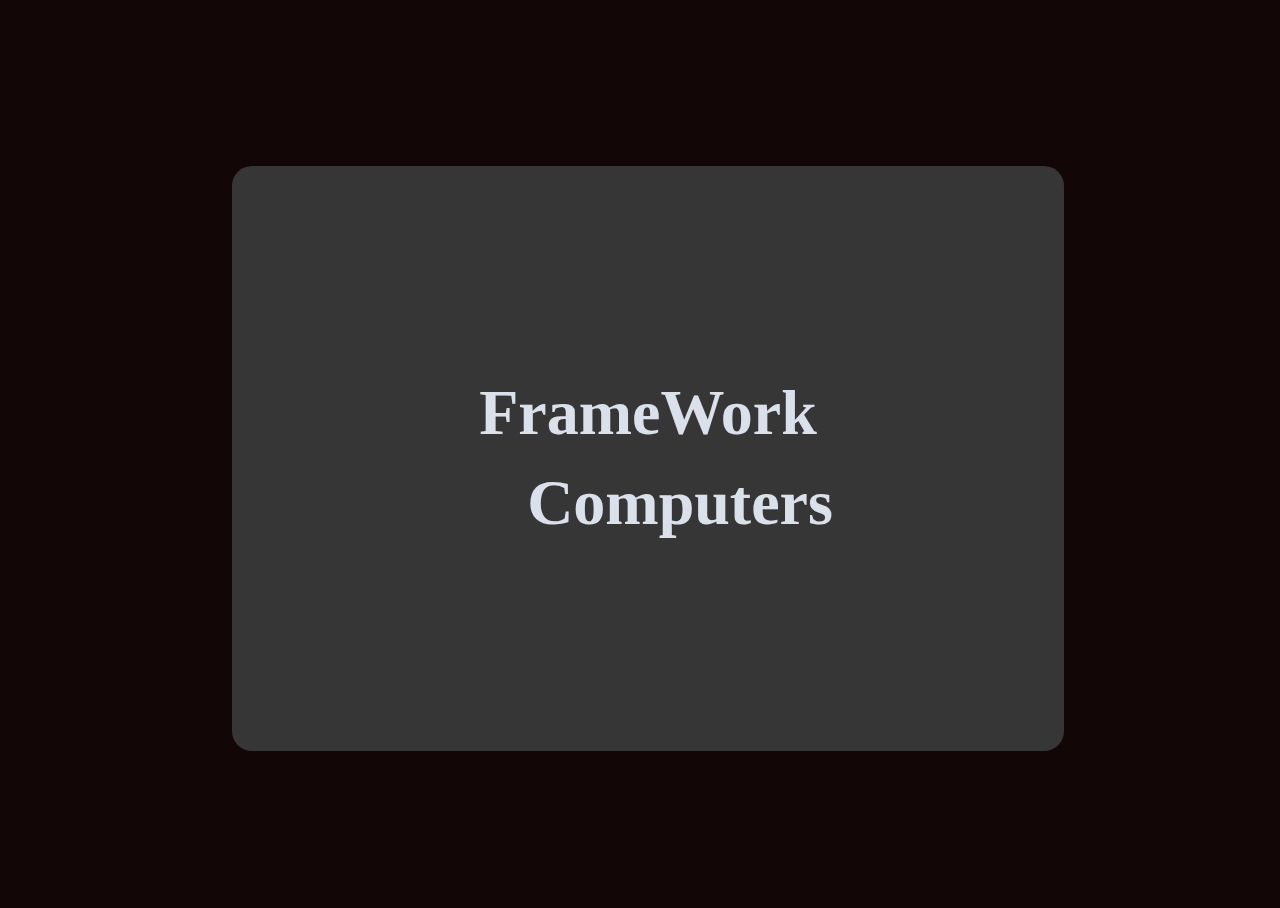
<file: index.html>
<!DOCTYPE html>
<html lang="en">
<head>
    <meta charset="UTF-8">
    <meta name="viewport" content="width=device-width, initial-scale=1.0">
    <title>Framework</title>
    <link rel="stylesheet" href=".\animatedpage.css">
    <link rel="icon"
        href="[data-uri]">
</head>

<body>
    <section id = "page">
    <div class = "container">
        <div class = " maintext"> FrameWork </div>
        <div class = " maintext"> Computers </div>
    </div>

    <div class="containerturned">
        
        <div class = "text head"> FIX CONSUMER </div>
        <div class = "text head "> ELECTRONICS </div>
        <div class="text">We know consumer electronics can be better for you and for the environment. Unlike most products, ours are open for you to repair and upgrade.</div>
        <div class="text">We Are FrameWork Computers</div>
        <div class = "text">
            <p>Consumer electronics is broken. We’ve all had the experience of a busted screen, button, or connector that can’t be fixed, battery life degrading without
            a path for replacement, or being unable to add more storage when full. Individually, this is irritating and requires us to make unnecessary and expensive  purchases of new products to get around what should be easy problems to solve. Globally though, it’s much worse. We create over fifty million tons of e-waste  each year. That’s 6 kg or 13 lb per person on earth per year, made up of our former devices. We need to improve recyclability, but the biggest impact we can  make is generating less waste to begin with by making our products last longer.</p>
        </div>


        <div class = " text market" > Know about our Marketplace <span id="down">&#8595;</span> </div>
        <a href="https://frame.work/marketplace"> frame.work/marketplace </a>
    </div>
    
    </section>
</body>

</html>
</file>
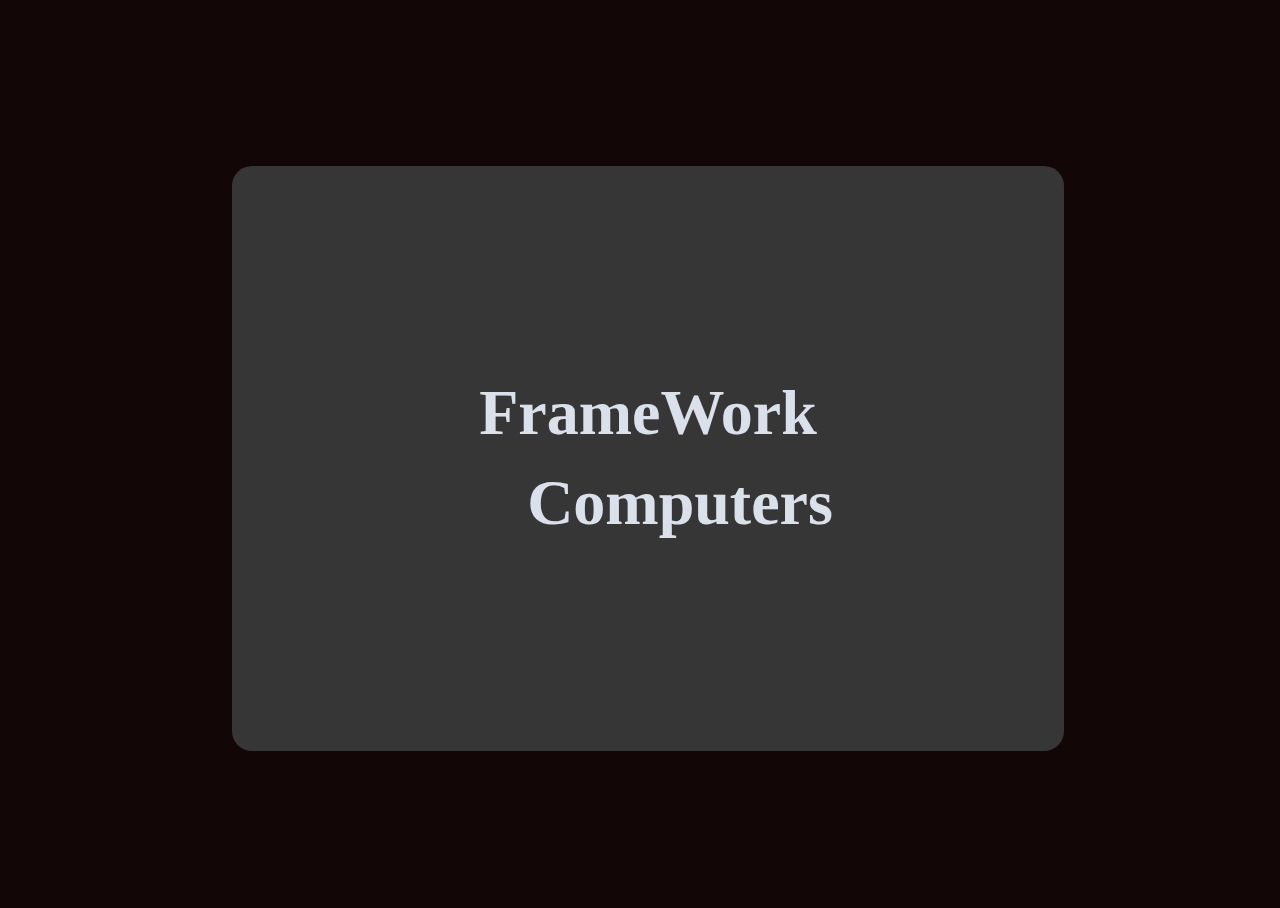
<file: animatedpage.html>
<!DOCTYPE html>
<html lang="en">
<head>
    <meta charset="UTF-8">
    <meta name="viewport" content="width=device-width, initial-scale=1.0">
    <title>Framework</title>
    <link rel="stylesheet" href=".\animatedpage.css">
    <link rel="icon"
        href="[data-uri]">
</head>

<body>
    <section id = "page">
    <div class = "container">
        <div class = " maintext"> FrameWork </div>
        <div class = " maintext"> Computers </div>
    </div>

    <div class="containerturned">
        
        <div class = "text head"> FIX CONSUMER </div>
        <div class = "text head "> ELECTRONICS </div>
        <div class="text">We know consumer electronics can be better for you and for the environment. Unlike most products, ours are open for you to repair and upgrade.</div>
        <div class="text">We Are FrameWork Computers</div>
        <div class = "text">
            <p>Consumer electronics is broken. We’ve all had the experience of a busted screen, button, or connector that can’t be fixed, battery life degrading without
            a path for replacement, or being unable to add more storage when full. Individually, this is irritating and requires us to make unnecessary and expensive  purchases of new products to get around what should be easy problems to solve. Globally though, it’s much worse. We create over fifty million tons of e-waste  each year. That’s 6 kg or 13 lb per person on earth per year, made up of our former devices. We need to improve recyclability, but the biggest impact we can  make is generating less waste to begin with by making our products last longer.</p>
        </div>


        <div class = " text market" > Know about our Marketplace <span id="down">&#8595;</span> </div>
        <a href="https://frame.work/marketplace"> frame.work/marketplace </a>
    </div>
    
    </section>
</body>

</html>
</file>
